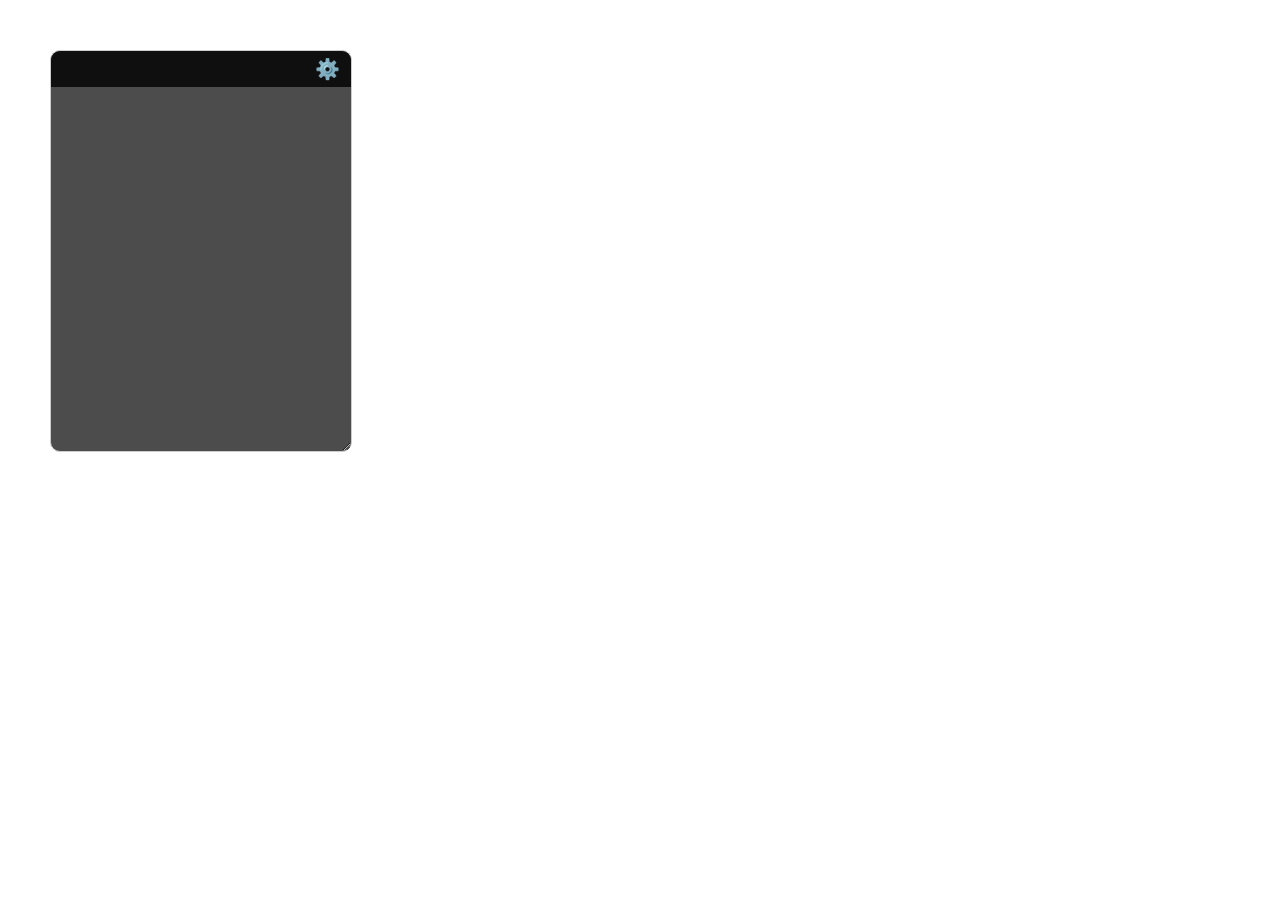
<file: index.html>
<!DOCTYPE html>
<html lang="en">
<head>
    <meta charset="UTF-8">
    <meta name="viewport" content="width=device-width, initial-scale=1.0">
    <title>Twitch Chat Overlay</title>
    <link rel="stylesheet" href="styles.css">
</head>
<body>
    <div id="overlay">
        <div id="floating-window">
            <div id="header">
                <button id="settings-btn">⚙️</button>
            </div>
            <div id="chat-container">
                <iframe id="twitch-chat" src="" frameborder="0"></iframe>
            </div>
            <div id="controls">
                <input type="text" id="channel-input" placeholder="Enter Twitch Channel">
                <button id="refresh-btn">Refresh</button>
                <input type="range" id="opacity-slider" min="0" max="1" step="0.1" value="1">
            </div>
        </div>
    </div>
    <script src="script.js"></script>
</body>
</html>
</file>
<file: styles.css>
body {
    margin: 0;
    padding: 0;
    background: transparent;
    overflow: hidden;
}

#overlay {
    position: absolute;
    top: 0;
    left: 0;
    width: 100%;
    height: 100%;
    background: transparent;
}

#floating-window {
    position: absolute;
    top: 50px;
    left: 50px;
    width: 300px;
    height: 400px;
    background: rgba(0, 0, 0, 0.7);
    border-radius: 10px;
    overflow: hidden;
    resize: both;
    border: 1px solid #ccc;
}

#header {
    display: flex;
    justify-content: flex-end;
    padding: 5px;
    background: rgba(0, 0, 0, 0.8);
}

#settings-btn {
    background: none;
    border: none;
    color: white;
    cursor: pointer;
    font-size: 20px;
}

#chat-container {
    width: 100%;
    height: calc(100% - 50px);
}

#twitch-chat {
    width: 100%;
    height: 100%;
    background: transparent;
}

#controls {
    display: none;
    position: absolute;
    top: 40px;
    right: 10px;
    background: rgba(0, 0, 0, 0.8);
    padding: 10px;
    border-radius: 5px;
    flex-direction: column;
    gap: 10px;
}

#controls input, #controls button {
    padding: 5px;
    border: none;
    border-radius: 3px;
}

#opacity-slider {
    width: 100%;
}

#refresh-btn {
    background: #6441a5;
    color: white;
    cursor: pointer;
}

#refresh-btn:hover {
    background: #7d5bbe;
}
</file>
